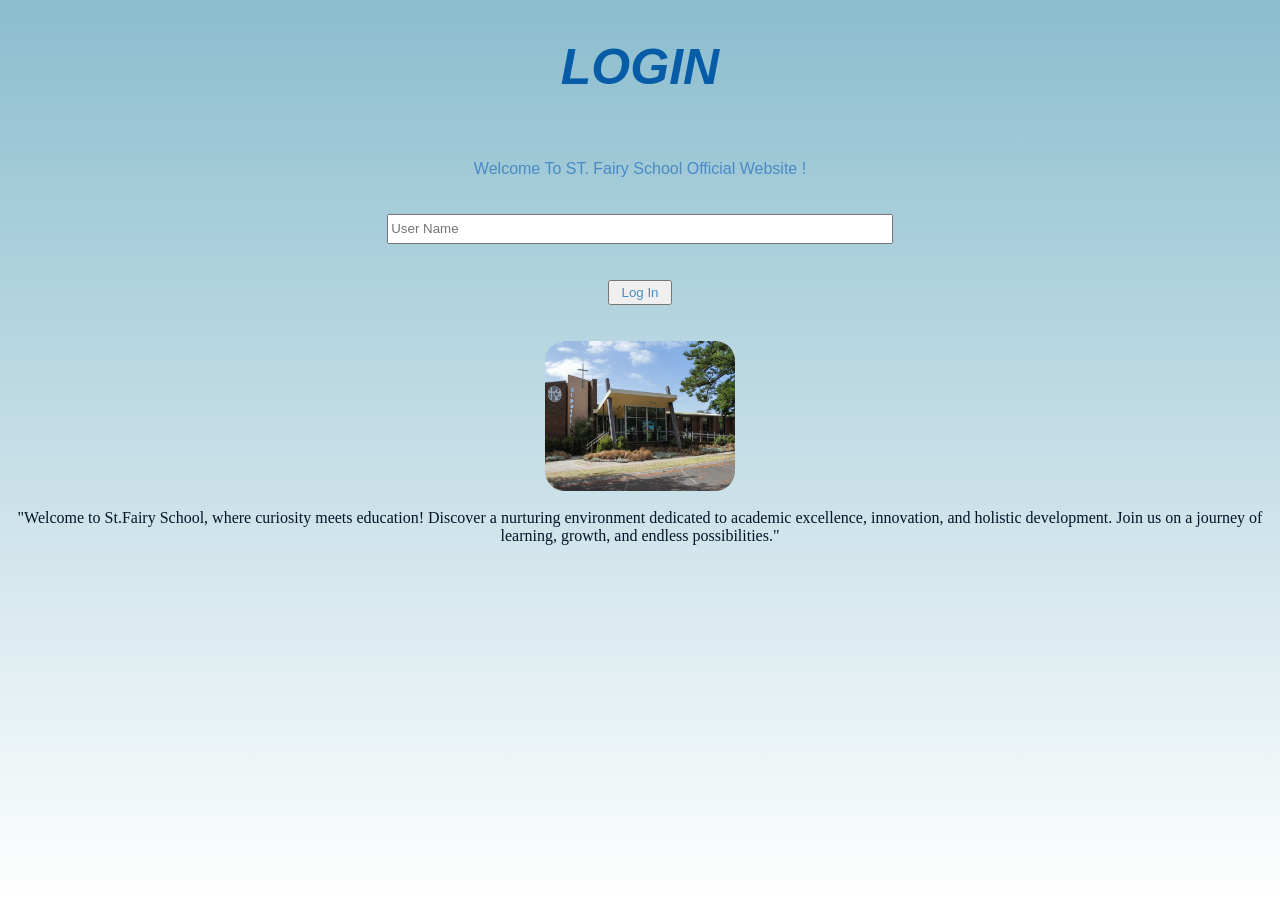
<file: index.html>
<html>
<head>
	<title>Kwitter</title>

    <link rel="stylesheet" type="text/css" href="kwitter.css">
    <script src="kwitter.js"></script>

    </head>

    <body>
     <center>
    <h1 class="form-control" id="login">LOGIN</h1>
    
    <label id="label">Welcome To ST. Fairy School Official Website !</label>
    <br>
    <br>
    <br>
    <input type="text" id="input" class="form-control" placeholder="User Name">
    <br>
    <br>
    <br>
    <button id="login_button" class="btn btn-primary" onclick="addUser()"> Log In </button>
    <br>
    <br>
    <br>
   <image src="school.jpg" id="image"></image> 
   <br>
   <br>
   <label id="intro">"Welcome to St.Fairy School, where curiosity meets education! Discover a nurturing environment dedicated to academic excellence, innovation, and holistic development. Join us on a journey of learning, growth, and endless possibilities."</label>
   </center>
    
    </body>

    </html>
</file>
<file: kwitter.css>
#login{
    font-style: italic;
    font-family: 'Gill Sans', 'Gill Sans MT', Calibri, 'Trebuchet MS', sans-serif;
    text-align: center;
    font-size: 50px;
    padding: 30;
    color: #065ca7;
   
}
body{
    background:linear-gradient(rgb(139, 189, 206) 0%, rgb(255, 255, 255) 100%);
}
#input{
    width:40%;
    height:30px;
    color: aquamarine;
}
#label{
    font-family: 'Franklin Gothic Medium', 'Arial Narrow', Arial, sans-serif;
    color: #4a8bc4;
}
#login_button{
    width:5%;
    height: 25px;
    color: #4a8bc4;
}
#image{
    height:150px;
    width:15%;
    border-radius: 20px;
}
#intro{
    color: #001629;
    font-family: Cambria, Cochin, Georgia, Times, 'Times New Roman', serif;
}

#output
{
	padding: 10px; width:80%;background: rgba(255,255,255,0.8);border-radius: 15px;
}
</file>
